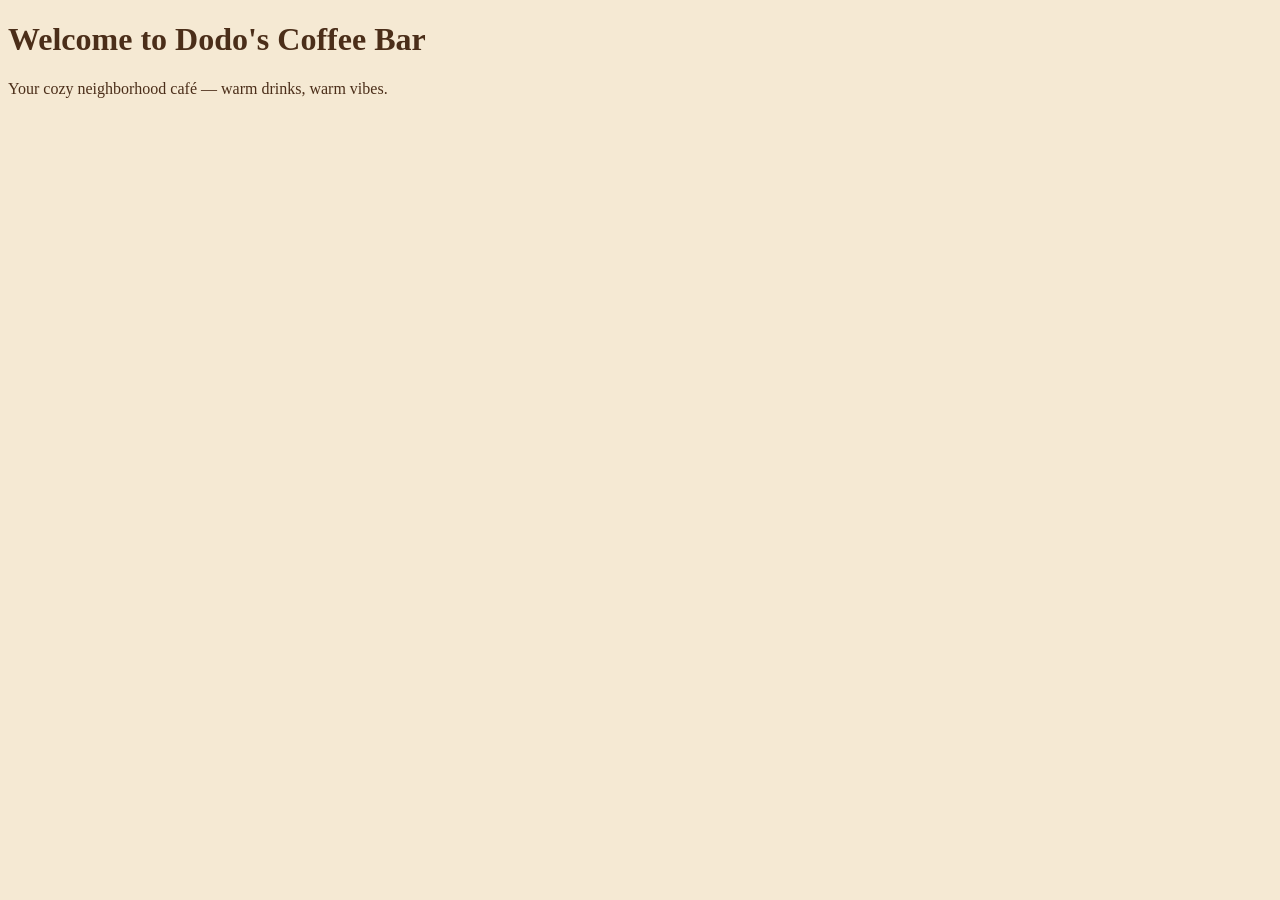
<file: index.html>
<!DOCTYPE html>
<html lang="en">
<head>
    <meta charset="UTF-8">
    <meta name="viewport" content="width=device-width, initial-scale=1.0">
    <title>Dodo's Coffee Bar</title>
    <link rel="stylesheet" href="style.css">
</head>
<body>
    <h1>Welcome to Dodo's Coffee Bar</h1>
    <p>Your cozy neighborhood café — warm drinks, warm vibes.</p>
</body>
</html>
</file>
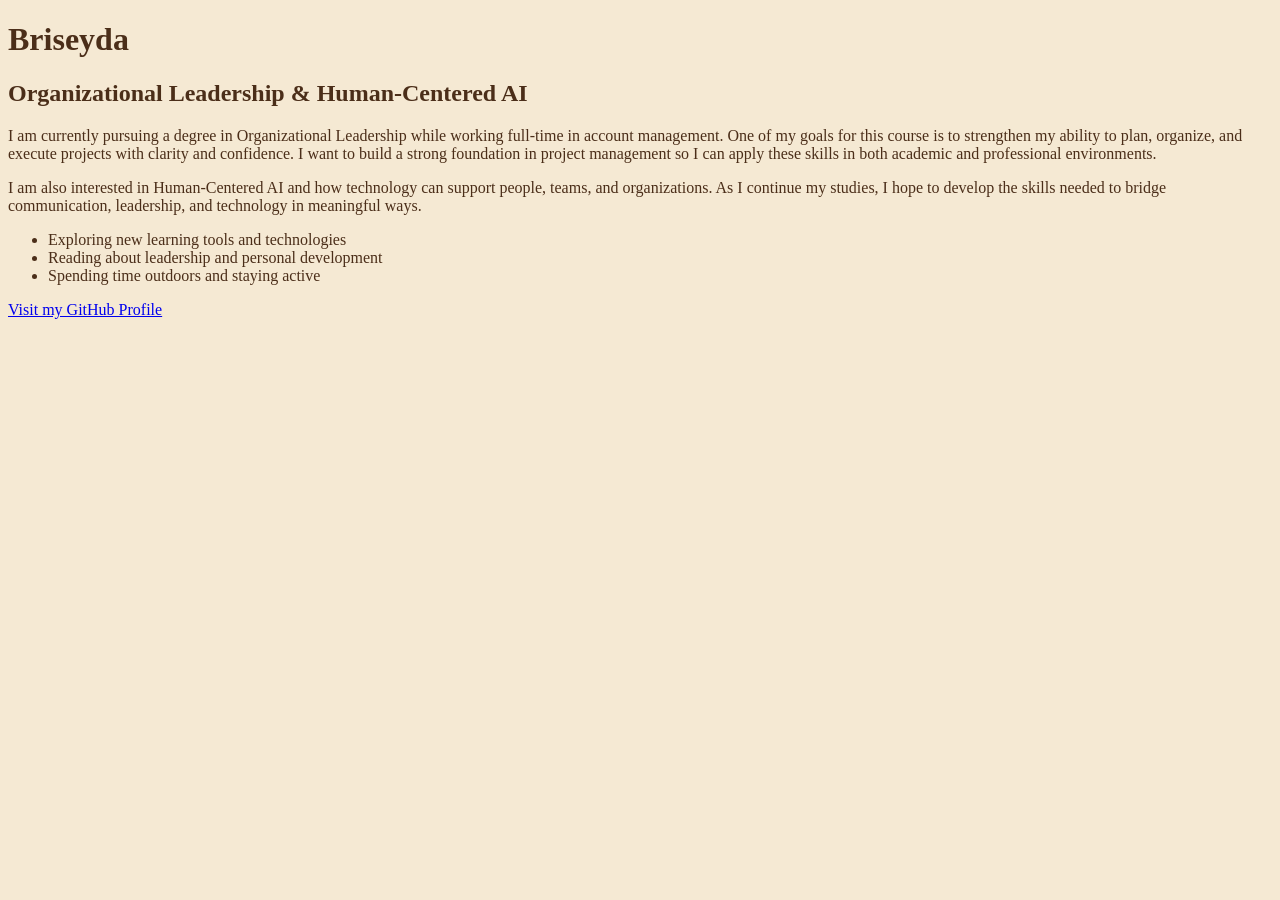
<file: Week_4FindYourPalatte.html>
<!DOCTYPE html>
<html lang="en">
<head>
    <meta charset="UTF-8">
    <title>Briseyda – Personal Webpage</title>
    <link rel="stylesheet" href="style.css">
</head>
<body>

    <main>
        <h1>Briseyda</h1>

        <h2>Organizational Leadership & Human-Centered AI</h2>

        <p>
            I am currently pursuing a degree in Organizational Leadership while working full-time in account management. 
            One of my goals for this course is to strengthen my ability to plan, organize, and execute projects with clarity 
            and confidence. I want to build a strong foundation in project management so I can apply these skills in both 
            academic and professional environments.
        </p>

        <p>
            I am also interested in Human-Centered AI and how technology can support people, teams, and organizations. 
            As I continue my studies, I hope to develop the skills needed to bridge communication, leadership, and 
            technology in meaningful ways.
        </p>

        <ul>
            <li>Exploring new learning tools and technologies</li>
            <li>Reading about leadership and personal development</li>
            <li>Spending time outdoors and staying active</li>
        </ul>

        <p>
            <a href="https://github.com/" target="_blank">Visit my GitHub Profile</a>
        </p>
    </main>

</body>
</html>
</file>
<file: style.css>
:root {
    --espresso: #4B2E19;
    --cream: #F5E9D3;
    --caramel: #C08A53;
    --matcha: #6F8F5F;
    --rosewood: #A45A6A;
}

body {
    background-color: var(--cream);
    color: var(--espresso);
    font-family: 'Georgia', serif;
}

header, nav {
    background-color: var(--espresso);
    color: var(--cream);
}

button {
    background-color: var(--caramel);
    color: var(--cream);
}

button:hover {
    background-color: var(--rosewood);
}

h1, h2 {
    color: var(--espresso);
}

h3 {
    color: var(--matcha);
}
</file>
